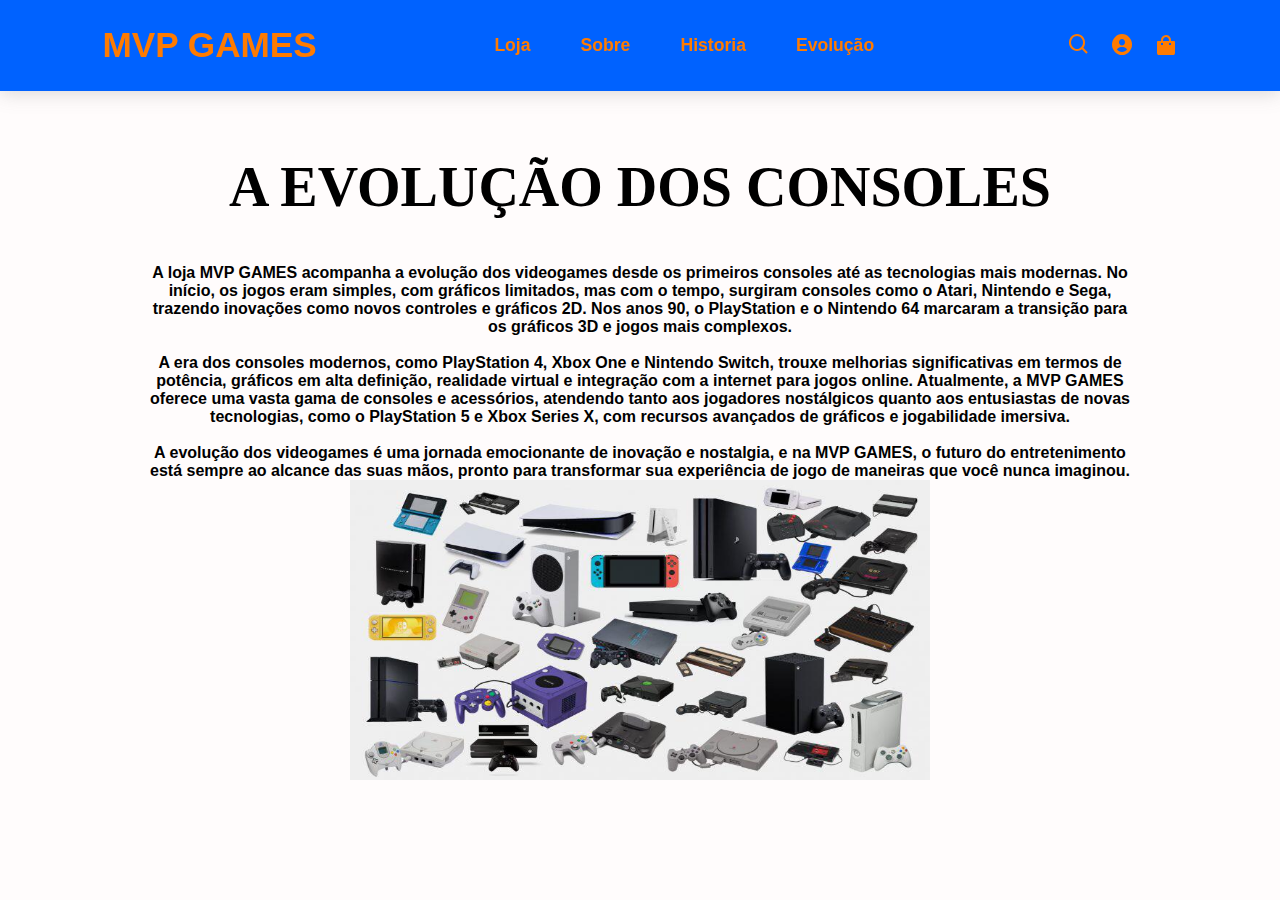
<file: evolução.html>
<!DOCTYPE html>
<html lang="pt-br">
<head>
    <meta charset="UTF-8">
    <meta http-equiv="X-UA-Compatible" content="IE=edge">
    <meta name="viewport" content="width=device-width, initial-scale=1.0">
    <title>My Shop</title>
    <link rel="stylesheet" href="style.css">

    <!-- Buscar ícones do site Box Icons -->
    <link rel="stylesheet" href="https://unpkg.com/boxicons@latest/css/boxicons.min.css">
</head>
<body>
    
    <!-- Cabeçalho -->
    <header>
        <a href="#" class="logo">MVP GAMES</a>
        

        <div class="bx bx-menu" id="menu-icon"></div>

        <!-- Menu de Navegação -->
        <ul class="navbar">
            <a href="index.html" target="corpo">Loja</a>
            <a href="sobre.html" target="corpo">Sobre</a>
            <a href="historia.html" target="corpo">Historia</a>
            <a href="evolução.html" target="corpo">Evolução</a>
        </ul>
           
   
        <!-- ícones do site https://boxicons.com -->
        <div class="icons">
            <a href="#"><i class='bx bx-search'></i></a>
            <a href="#"><i class='bx bxs-user-circle'></i></a>
            <a href="#"><i class='bx bxs-shopping-bag'></i></a>
        </div>
    </header>
    <div class="container">
        <div class="main" id="section1">
        
            <section id="home">
                <div class="container1">

    <meta charset="UTF-8">
    <meta name="viewport" content="width=device-width, initial-scale=1.0">
    <link href="evolução.css" rel="stylesheet">

    <br>
    <br>
    <h2> A EVOLUÇÃO DOS CONSOLES</h2>
    <br>
    <br>
    <br>
    <br>
     
     <h4>A loja MVP GAMES acompanha a evolução dos videogames desde os primeiros consoles até as tecnologias mais modernas. No início, os jogos eram simples, com gráficos limitados, mas com o tempo, surgiram consoles como o Atari, Nintendo e Sega, trazendo inovações como novos controles e gráficos 2D. Nos anos 90, o PlayStation e o Nintendo 64 marcaram a transição para os gráficos 3D e jogos mais complexos.</h4>
     <br>
     <h4>A era dos consoles modernos, como PlayStation 4, Xbox One e Nintendo Switch, trouxe melhorias significativas em termos de potência, gráficos em alta definição, realidade virtual e integração com a internet para jogos online. Atualmente, a MVP GAMES oferece uma vasta gama de consoles e acessórios, atendendo tanto aos jogadores nostálgicos quanto aos entusiastas de novas tecnologias, como o PlayStation 5 e Xbox Series X, com recursos avançados de gráficos e jogabilidade imersiva.</h4>
     <br>
     <h4> A evolução dos videogames é uma jornada emocionante de inovação e nostalgia, e na MVP GAMES, o futuro do entretenimento está sempre ao alcance das suas mãos, pronto para transformar sua experiência de jogo de maneiras que você nunca imaginou.</h4>

     <img src="imagens 2/evolução.jpg" width="500" height="300">
</file>
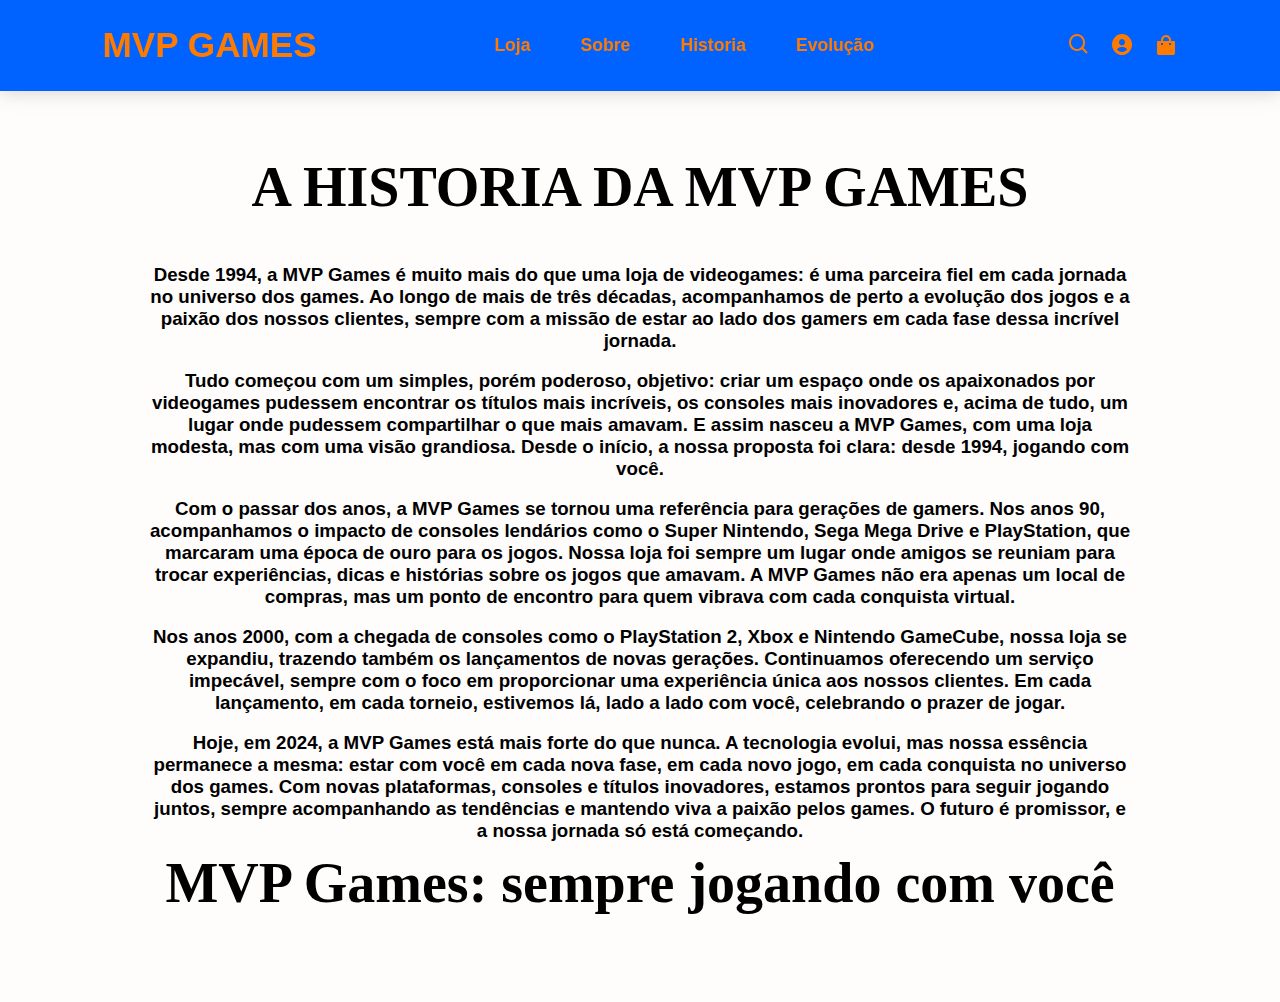
<file: historia.html>
<!DOCTYPE html>
<html lang="pt-br">
<head>

    <meta charset="UTF-8">
    <meta http-equiv="X-UA-Compatible" content="IE=edge">
    <meta name="viewport" content="width=device-width, initial-scale=1.0">
    <title>My Shop</title>
    <link rel="stylesheet" href="style.css">

    <!-- Buscar ícones do site Box Icons -->
    <link rel="stylesheet" href="https://unpkg.com/boxicons@latest/css/boxicons.min.css">
</head>
<body>
    
    <!-- Cabeçalho -->
    <header>
        <a href="#" class="logo">MVP GAMES</a>
        

        <div class="bx bx-menu" id="menu-icon"></div>

        <!-- Menu de Navegação -->
        <ul class="navbar">
            <a href="index.html" target="corpo">Loja</a>
            <a href="sobre.html" target="corpo">Sobre</a>
            <a href="historia.html" target="corpo">Historia</a>
            <a href="evolução.html" target="corpo">Evolução</a>
        </ul>
           
   
        <!-- ícones do site https://boxicons.com -->
        <div class="icons">
            <a href="#"><i class='bx bx-search'></i></a>
            <a href="#"><i class='bx bxs-user-circle'></i></a>
            <a href="#"><i class='bx bxs-shopping-bag'></i></a>
        </div>
    </header>
    <div class="container">
        <div class="main" id="section1">
        
            <section id="home">
                <div class="container1">




                    <meta charset="UTF-8">
                    <meta name="viewport" content="width=device-width, initial-scale=1.0">
                    <link href="historia.css" rel="stylesheet">
                    <br>
                    <br>
                    <h2> A HISTORIA DA MVP GAMES</h2>
                    <br>
                    <br>
                    <br>
                    <br>


                    
                        <h3>Desde 1994, a MVP Games é muito mais do que uma loja de videogames: é uma parceira fiel em cada jornada no universo dos games. Ao longo de mais de três décadas, acompanhamos de perto a evolução dos jogos e a paixão dos nossos clientes, sempre com a missão de estar ao lado dos gamers em cada fase dessa incrível jornada.</h3>
                        <br>
                        <h3>Tudo começou com um simples, porém poderoso, objetivo: criar um espaço onde os apaixonados por videogames pudessem encontrar os títulos mais incríveis, os consoles mais inovadores e, acima de tudo, um lugar onde pudessem compartilhar o que mais amavam. E assim nasceu a MVP Games, com uma loja modesta, mas com uma visão grandiosa. Desde o início, a nossa proposta foi clara: desde 1994, jogando com você.</h3>
                        <br>
                        <h3>Com o passar dos anos, a MVP Games se tornou uma referência para gerações de gamers. Nos anos 90, acompanhamos o impacto de consoles lendários como o Super Nintendo, Sega Mega Drive e PlayStation, que marcaram uma época de ouro para os jogos. Nossa loja foi sempre um lugar onde amigos se reuniam para trocar experiências, dicas e histórias sobre os jogos que amavam. A MVP Games não era apenas um local de compras, mas um ponto de encontro para quem vibrava com cada conquista virtual.</h3>
                        <br>
                        <h3>Nos anos 2000, com a chegada de consoles como o PlayStation 2, Xbox e Nintendo GameCube, nossa loja se expandiu, trazendo também os lançamentos de novas gerações. Continuamos oferecendo um serviço impecável, sempre com o foco em proporcionar uma experiência única aos nossos clientes. Em cada lançamento, em cada torneio, estivemos lá, lado a lado com você, celebrando o prazer de jogar.</h3>
                        <br>
                        <h3>Hoje, em 2024, a MVP Games está mais forte do que nunca. A tecnologia evolui, mas nossa essência permanece a mesma: estar com você em cada nova fase, em cada novo jogo, em cada conquista no universo dos games. Com novas plataformas, consoles e títulos inovadores, estamos prontos para seguir jogando juntos, sempre acompanhando as tendências e mantendo viva a paixão pelos games. O futuro é promissor, e a nossa jornada só está começando.</h3>
                        <br>
                        <br>
                       <h2>MVP Games: sempre jogando com você</h2>
</file>
<file: style.css>
@import url('https://fonts.googleapis.com/css2?family=Anton+SC&family=PT+Serif:ital,wght@0,400;0,700;1,400;1,700&display=swap');

* {
    margin: 0;
    padding: 0;
    box-sizing: border-box;
    font-family: 'Poppins', sans-serif;
    text-decoration: none;
    list-style: none;
    scroll-behavior: smooth;
}

/* Declaração das variáveis (cor e fonte) */
:root {
    --bg-color: #0062ff;
    --text-color: #ff7b00;
    --main-font: 2.2rem;
    --p-font: 1.1rem;
}
/* Cabeçalho */
header {
    width: 100%;
    top: 0;
    right: 0;
    z-index: 1000;
    position: fixed;
    background: var(--bg-color);
    box-shadow: 0px 2px 18px 0 rgba(110, 110, 110, 0.26);
    display: flex;
    align-items: center;
    justify-content: space-between;
    padding: 25px 8%;
    transition: .3s;
}

.logo {
    color: var(--text-color);
    font-size: var(--main-font);
    font-weight: 600;
    line-height: 0.8;
}

/* Esconder menu Hamburguer */
#menu-icon {
    font-size: 38px;
    color: var(--text-color);
    z-index: 10001;
    display: none;
}

/* Estilização da barra de navegação */
.navbar {
    display: flex;
}

.navbar a {
    font-size: var(--p-font);
    color: var(--text-color);
    font-weight: 600;
    padding: 10px 15px;
    margin: 0 10px;
    transform: all .40s ease;
}

.navbar a:hover {
    background: var(--text-color);
    color: #fff;
}

/* Estilização dos ícones */
.icons {
    display: inline-block;
}

.icons i {
    color: var(--text-color);
    font-size: 24px;
    margin-left: 15px;
}

.icons i:hover {
    opacity: 0.7;
}

/* Ajustes dos Produtos */
section {
    padding: 100px 8%;
}

.container {
    display: grid;
    grid-template-columns: repeat(auto-fit, minmax(460px, auto));
    align-items: center;
    gap: 2rem;
    text-align: center;
    cursor: pointer;
    padding-top: 2rem;
}

/* Ajuste das imagens */
.box img {
    width: 70%;
    height: auto;
}

.box {
    padding: 60px;
    background: transparent;
    box-shadow: 5px 30px 56.1276px rgba(0, 110, 255, 0.591);
    border-radius: 10px;
    position: relative;
    transition: all .35s ease;
    width: 450px;
    height: 400px;
}

.box h4 {
    font-size: 15px;
    letter-spacing: 1px;
    margin-bottom: 8px;
}

.box h5 {
    font-size: 14px;
    color: #12121289;
    text-decoration: line-through;
    letter-spacing: 1px;
    margin-bottom: 20px;
}
.box h6 {
    font-size: 17px;
    color: #ff7b00;
    letter-spacing: 1px;
    margin-bottom: 20px;
}

.box .cart i {
    position: absolute;
    top: 0;
    left: 0;
    width: 35px;
    height: 35px;
    background: var(--text-color);
    color: var(--bg-color);
    display: inline-flex;
    align-items: center;
    justify-content: center;
    font-size: 18px;
}

.box:hover {
    transform: translateY(-5px);
}

/* Estilização da seção sobre */
.about {
    background: #f7f6f6;
    display: flex;
    align-items: center;
    justify-content: center;
    flex-direction: column;
}

.about-content {
    text-align: center;
}

.about-content h2 {
    font-size: var(--main-font);
    margin-bottom: 30px;
}

.about-content p {
    max-width: 600px;
    font-size: var(--p-font);
    font-weight: 600;
    color: var(--text-color);
    line-height: 30px;
}

/* Estilização da seção contato */
.contact {
    padding: 80px 17%;
    background: var(--text-color);
}

.main-contact {
    display: grid;
    grid-template-columns: repeat(auto-fit, minmax(250px, auto));
    gap: 2rem;
    margin-bottom: 3rem;
}

.contact-content li {
    margin-bottom: 15px;
}

.contact-content li a {
    display: block;
    color: var(--bg-color);
    font-size: var(--p-font);
    font-weight: 600;
    transition: all .40s ease;
}

.contact-content li a:hover {
    transform: translateX(-10px);
}

/* Estilização do Formulário */
.action form {
    text-align: center;
}

.action form input [type="email"] {
    width: 460px;
    max-width: 100%;
    padding: 12px 15px;
    background: #515151;
    color: var(--bg-color);
    border: none;
    outline: none;
    margin: 0px 10px 20px 0;
    font-size: 16px;
    font-weight: 600;
}

.action form input [type="submit"] {
padding: 12px 35px;
background: var(--bg-color);
color: var(--text-color);
border: none;
outline: none;
margin: 0px 10px 20px 0px;
font-size: 16px;
font-weight: 600;
cursor: pointer;
}

/* Rodapé */
.last {
    text-align: center;
    padding: 17px;
    background: #757575;
}

.last p {
    color: var(--text-color);
    font-size: 50px;
    font-weight: 600;
    letter-spacing: 2px;
}

/* Responsividade */
@media (max-width: 880px) {
    #menu-icon {
        display: block;
    }
    header {
        padding: 15px 8%;
    }
    .navbar {
        top: 500px;
        left: 0;
        right: 0;
        position: absolute;
        flex-direction: column;
        background: var(--bg-color);
        box-shadow: 0px 2px 18px rgb(129 162 182/20%);
        transition: all .40s-ease;
    }
}
.navbar.active {
    top: 100%;
}
</file>
<file: evolução.css>
body{
    background-color: rgb(255, 252, 252);
    color: rgb(0, 0, 0);
    font-family: Parkinsans;
    max-width: 1200px;
    margin: 0 auto;
    padding: 14px;
}

header{
    display: flex;
    flex-direction: row;
    justify-content: space-between;
    align-items: center;
}

#title{
    flex-direction: column;
    line-height: 10px;
}

li{
    display: inline-block;
    margin: 20px;
}

a{
    color: rgb(0, 0, 0);
}

a:hover{
    color: rgb(132, 14, 201);
    transition: 0.3s all;
}

#inscreva-se-btn{
    border: 2px solid rgb(132, 14, 201);
    padding: 10px;
    border-radius: 15px;
}

#inscreva-se-btn:hover{
    background-color: rgb(132, 14, 201);
    color: white;
}

h1{
    font-weight: 200;
}

main{
    display: flex;
    flex-direction: row;
    margin-top: 50px;
}

h2{
    font-size: 56px;
    line-height: 10px;
    font-family: poppinsmedium;
}

span{
    color: rgb(0, 0, 0);
}

p{
    line-height: 20px;
    max-width: 500px;
    font-family: poppinslight;
}

img{
    width: 580px;
}

form{
    display: flex;
    flex-direction: column;
    width: 70%;
}

form [type="submit"]{
    height: 50px;
    width: 50%;
    background-color: rgb(0, 0, 0);
    color: rgb(0, 0, 0);
    font-weight: bold;
}
form [type="submit"]:hover{
    cursor: pointer;
}

input{
    margin-top: 20px;
    height: 20px;
    padding: 15px;
    border-radius: 20px;
    border: none;
    font-size: 15px;
    
}
</file>
<file: historia.css>
body{
    background-color: rgb(255, 252, 252);
    color: rgb(0, 0, 0);
    font-family: Parkinsans;
    max-width: 1200px;
    margin: 0 auto;
    padding: 14px;
}

header{
    display: flex;
    flex-direction: row;
    justify-content: space-between;
    align-items: center;
}

#title{
    flex-direction: column;
    line-height: 10px;
}

li{
    display: inline-block;
    margin: 20px;
}

a{
    color: rgb(0, 0, 0);
}

a:hover{
    color: rgb(132, 14, 201);
    transition: 0.3s all;
}

#inscreva-se-btn{
    border: 2px solid rgb(132, 14, 201);
    padding: 10px;
    border-radius: 15px;
}

#inscreva-se-btn:hover{
    background-color: rgb(132, 14, 201);
    color: white;
}

h1{
    font-weight: 200;
}

main{
    display: flex;
    flex-direction: row;
    margin-top: 50px;
}

h2{
    font-size: 56px;
    line-height: 10px;
    font-family: poppinsmedium;
}

span{
    color: rgb(0, 0, 0);
}

p{
    line-height: 20px;
    max-width: 500px;
    font-family: poppinslight;
}

img{
    width: 580px;
}

form{
    display: flex;
    flex-direction: column;
    width: 70%;
}

form [type="submit"]{
    height: 50px;
    width: 50%;
    background-color: rgb(0, 0, 0);
    color: rgb(0, 0, 0);
    font-weight: bold;
}
form [type="submit"]:hover{
    cursor: pointer;
}

input{
    margin-top: 20px;
    height: 20px;
    padding: 15px;
    border-radius: 20px;
    border: none;
    font-size: 15px;
    
}
</file>
